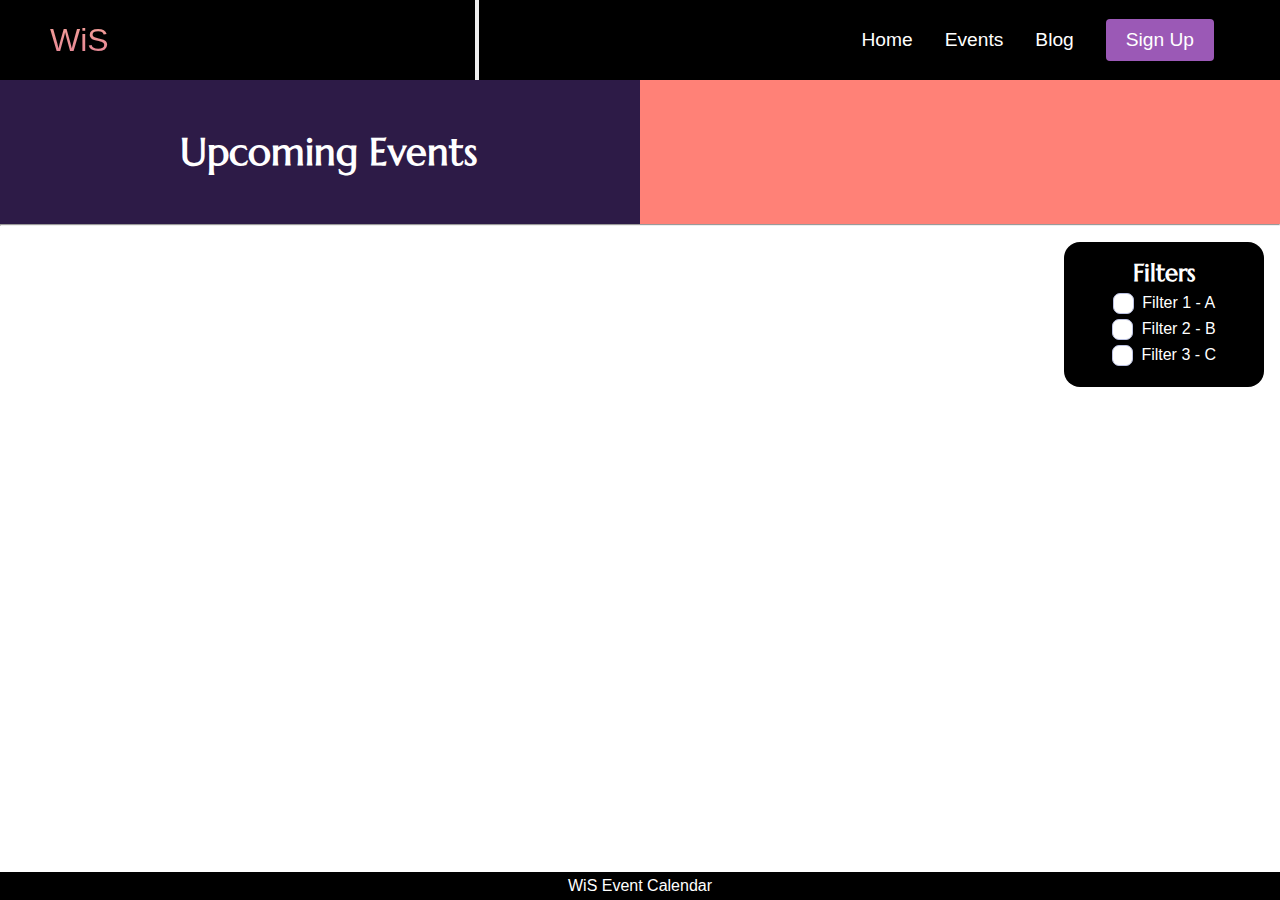
<file: events.html>
<!DOCTYPE html>
<!-- set language to English -->
<html lang = "en_US">
    <head>
        <!-- UTF-8 common set that supports most characters and symbols -->
        <meta charset="UTF-8">
        <!-- page will scale to device size -->
        <!-- "veiwport" is the visible area of a web page-->
        <meta name="viewport" content="width=device-width, initial-scale=1.0">

        <title>Events Page</title>
        <link href="https://fonts.googleapis.com/css2?family=Marcellus&display=swap" rel="stylesheet">
        <link href="https://fonts.googleapis.com/css2?family=Satisfy&display=swap" rel="stylesheet">

        <link rel="stylesheet" href="styles.css">

    </head>

    <!-- below is visible content-->
    <body>
        <header>
            <!--nav auto sets role to navigation, 
            aria-label="Main navigation" adds text label for screen reader-->
            <nav class="navbar" aria-label="Main navigation">
                <!--Container for navigation elements-->
                <div class="navbar__container">

                    <!--logo links to homepage-->
                    <a href="index.html" id="navbar__logo">WiS</a>

                    <!--mobile menu toggle button-->
                    <!--previously div, now button to ensure interactiveness-->
                    <button class="navbar__toggle" id="mobile-menu"  aria-controls="navbar__menu" aria-expanded="false" aria-label="Toggle navigation">
                        <span class="bar bar1"></span>
                        <span class="bar bar2"></span>
                        <span class="bar bar3"></span>
                        <div class="flower-center"></div>
                        <!--visual elems for the hamburger menu and decorative center-->
                    </button>

                    <!--ul = unordered list, used as numbering/lettering not required-->
                    <ul class="navbar__menu">
                        <!--tabindex="0" make link keyboard accesible w/ tab-->

                        <!--navigation link to homepage-->
                        <li class="navbar__item">
                            <a href="index.html" class="navbar__links" tabindex="0">Home</a>
                        </li>
                        <!--navigation link to events page-->
                        <li class="navbar__item">
                            <a href="events.html" class="navbar__links" tabindex="0">Events</a> <!--Fixed link-->
                        </li>
                        <!--navigation link to blog-->
                        <li class="navbar__item">
                            <a href="/" class="navbar__links" tabindex="0">Blog</a>
                        </li>
                        <!--navigation link to sign up page-->
                        <li class="navbar__btn">
                            <a href="/"class="button" tabindex="0">Sign Up</a>
                        </li>

                    </ul>

                </div>
            </nav>
        </header>
        
        <main>
            <!--container for upcoming events-->
            <div class = "upcoming-container">
                <!--heading will appear on the left-->
                <div class = "left-head">
                    <h1>Upcoming Events</h1>
                </div>
                <!--list of events on the right-->
                <div class = "right-head">
                    <ul class = "right-thing" role="list">
                        <!--each list element is an event-->
                        <!-- <li role="listitem">
                            <div class = "event-sub" tabindex="0" role="button">
                                <span class="event-title">Women in Statistics Meeting</span>
                                <span class="event-data">Date: XX/XX</span>
                                <span class="event-location">Location: Illini Union</span>
                            </div>
                        </li>
                        <li role="listitem">
                            <div class = "event-sub" tabindex="0" role="button">
                                <span class="event-title">Women in Statistics Meeting</span>
                                <span class="event-data">Date: XX/XX</span>
                                <span class="event-location">Location: Illini Union</span>
                            </div>
                        </li>
                        <li role="listitem" >
                            <div class = "event-sub" tabindex="0" role="button">
                                <span class="event-title">Women in Statistics Meeting</span>
                                <span class="event-data">Date: XX/XX</span>
                                <span class="event-location">Location: Illini Union</span>
                            </div>
                        </li> -->
                        <!--removed in order to be dynamically filled in-->
                    </ul>
                </div>
            </div>

            <!--ceating a break into new section-->
            <hr></hr>

            <!--container for calendar-->
            <div class = "calendar">
                <div id = "output">
                </div>

                <section id="filters" aria-label="Filter events">
                    <div class = "calendar-filters">
                        <h2>Filters</h2>
                        <!--checkboxes for filters-->
                        <div class="checkbox-wrapper-13">
                            <input id="filter-a" type="checkbox">
                            <label for="filter-a">Filter 1 - A</label>
                        </div>
                        <div class="checkbox-wrapper-13">
                            <input id="filter-b" type="checkbox">
                            <label for="filter-b">Filter 2 - B</label>
                        </div>
                        <div class="checkbox-wrapper-13">
                            <input id="filter-c" type="checkbox">
                            <label for="filter-c">Filter 3 - C</label>
                        </div>
                    </div>
                </section>
            </div>
        </main>

        <footer class="site-footer">
            <p>WiS Event Calendar</p>
        </footer>

        <!-- Modal overlay -->
        <!--role tells tech implemented that its a modal dialog-->
        <!--aria-modal tells screen readers the content is inactive-->
        <!--labelledby linke the modal tp heading-->
        <!--hidden which switch upon interaction-->
        <div id="modal-overlay" role="dialog" aria-modal="true" aria-labelledby="modal-title" aria-hidden="true">
            <div id="event-modal">
                <h2 id="modal-title" class="event-title">Event Details</h2>
                <p class="event-data">Date: </p>
                <p class="event-location">Location: </p>
                <button id="close-btn">Close</button>
            </div>
        </div>

        <!--links to js file-->
        <script src="app.js"></script>
    </body>
</html>
</file>
<file: styles.css>
* {
    box-sizing: border-box;
    margin: 0;
    padding: 0;
    font-family: 'Roboto Condensed', sans-serif;
}
.satisfy {
    font-family: 'Satisfy', cursive;
}

a:focus,
button:focus,
input:focus {
  outline: 2px solid #005fcc;
  outline-offset: 2px;
}

/* Apply Marcellus font to event text */
.event-title,
.event-data,
.event-location {
    font-family: 'Marcellus', serif;
}


h1, h2, h3 {
    font-family: 'Marcellus', serif;
}

body {
    display: flex;
    flex-direction: column;
    min-height: 100vh; /* full viewport height */
}

.site-footer {
    margin-top: auto;  /* pushes footer to bottom */
    background-color: black;
    color: #fff;
    text-align: center;
    padding: 0.3rem;
}

#modal-overlay {
    z-index: 2000; /* ensure overlay is above navbar/footer */
}

#event-modal {
    background: white;
    padding: 20px;
    border-radius: 8px;
    width: 300px;
    outline: none;
    color: black; /* force text to be visible */
    box-shadow: 0 4px 12px rgba(0, 0, 0, 0.25);
}

#event-modal h2,
#event-modal p {
    color: black; /* make sure text is readable */
    line-height: 1.5;
    margin-bottom: 1rem;
}



.navbar {
    background: #000000;
    height: 80px;
    display: flex;
    justify-content: center;
    align-items: center;
    font-size: 1.2rem;
    position: sticky;
    top: 0;
    z-index: 999;
}

.navbar__container {
    display: flex;
    justify-content: space-between;
    height: 80px;
    z-index: 1;
    width: 100%;
    max-width: 1300px;
    margin: 0 auto;
    padding: 0 50px;
}

#navbar__logo {
    background-color: #d87393;
    background-image: linear-gradient(to top, #d87393 0%, #ffb199 100%);
    background-size: 100%;
    -webkit-background-clip: text;
    -moz-background-clip: text;
    -webkit-text-fill-color: transparent;
    -moz-text-fill-color: transparent;
    display: flex;
    align-items: center;
    cursor: pointer;
    text-decoration: none;
    font-size: 2rem;
}

.fa-gem {
    margin-right: 0.5rem;
}

.navbar__menu {
    display: flex;
    align-items: center;
    list-style: none;
    text-align: center;
}

.navbar__item {
    height: 80px;
}

.navbar__links {
    color: #fff;
    display: flex;
    align-items: center;
    justify-content: center;
    text-decoration: none;
    padding: 0 1rem;
    height: 100%;
}

.navbar__btn {
    display: flex;
    justify-content: center;
    align-items: center;
    padding: 0 1rem;
    width: 100%;
}

.button {
    display: flex;
    justify-content: center;
    align-items: center;
    text-decoration: none;
    padding: 10px 20px;
    height: 100%;
    width: 100%;
    border: none;
    outline: none;
    border-radius: 4px;
    background: #9b59b6;
    color: #fff;
}

.button:hover {
    background: #e8d1f5;
    transition: all 0.3s ease;
    color: #2d1b47
}

.navbar__links:hover {
    color: #f4b860;
    transition: all 0.3s ease;
}

@media screen and (max-width: 960px) {
    .navbar__container {
        display: flex;
        justify-content: space-between;
        height: 80px;
        z-index: 1;
        width: 100%;
        max-width: 1300px;
        padding: 0;
    }

    .navbar__menu {
        display: grid;
        grid-template-columns: auto;
        margin: 0;
        width: 100%;
        position: absolute;
        top: -1000px;
        opacity: 0;
        transition: all 0.5s ease;
        height: 50vh;
        z-index: -1;
        background: #000000;
    }
    .navbar__menu.active {
        background: #000000;
        top: 100%;
        opacity: 1;
        transition: all 0.5s ease;
        z-index: 99;
        height: 50vh;
        font-size: 1.6rem;
    }

    #navbar__logo {
        padding-left: 25px;
    }

    .navbar__toggle .bar {
        width: 25px;
        height: 3px;
        margin: 5px auto;
        transition: all 0.3s ease-in-out;
        background: #fff;
    }

    .navbar__item {
        width: 100%;
    }

    .navbar__links {
        text-align: center;
        padding: 2rem;
        width: 100%;
        display: table;
    }

    #mobile-menu {
        background: none;
        border: none;

        position: absolute;
        top: 20%;
        right: 5%;
        width: 40px;
        height: 40px;
        cursor: pointer;
        display: flex;
        justify-content: center;
        align-items:center;
        z-index: 1000;
    }

    .bar {
        position: absolute;
        width: 30px;
        height: 6px;
        background-color: #ff69b4;
        border-radius: 50px;
        transition: all 0.5s ease-in-out;
        transform-origin: center center;
    }

    .bar1 {
        top: 8px; 
    }
    .bar2 { 
        top: 17px; 
    }
    .bar3 { 
        top: 26px; 
    }

    .flower-center {
        position: absolute;
        top: 18px;
        width: 10px;
        height: 10px;
        background-color: #ffd700;
        border-radius: 50%;
        opacity: 0;
        transition: opacity 0.5s ease-in-out;
    }

    #mobile-menu.open .bar1 {
        transform: rotate(-60deg) translate(-7px, 5px);
        background-color: #ffb6c1;
    }

    #mobile-menu.open .bar2 {
        background-color: #ffb6c1;
    }

    #mobile-menu.open .bar3 {
        transform: rotate(60deg) translate(-8.1px, -4.5px);
        background-color: #ffb6c1;
    }

    #mobile-menu.open .flower-center {
        opacity: 1;
    }
 
    /*
    #mobile-menu {
        position: absolute;
        top: 20%;
        right: 5%;
        transform: translate(5%, 20%);
    }

    .navbar__btn {
        padding-bottom: 2rem;
    }

    .button {
        display: flex;
        justify-content: center;
        align-items: center;
        width: 80%;
        height: 80px;
        margin: 0;
    }

    .navbar__toggle .bar {
        display: block;
        cursor: pointer;
    }

    #mobile-menu.is-active .bar:nth-child(2) {
        opacity: 0;
    }

    #mobile-menu.is-active .bar:nth-child(1) {
        transform: translate(8px) rotate(45deg);
    }

    #mobile-menu.is-active .bar:nth-child(3) {
        transform: translate(-8px) rotate(-45deg);
    }
    */
}

/* Hero Section CSS */
.main {
    background-color: #000000;
}

.main_container {
    display: grid;
    grid-template-columns: 1fr 1fr;
    align-items: center;
    justify-self: center;
    margin: 0 auto;
    height: 90vh;
    background-color: #000000;
    z-index: 1;
    width: 100%;
    max-width: 1300px;
    padding: 0 50px;
}

.main__content h1 {
    font-size: 4rem;
    background-color: #ff8177;
    background-image: linear-gradient(to top, #d8a7b1 0%, #d87393 100%);
    background-size: 100%;
    -webkit-background-clip: text;
    -moz-background-clip: text;
    -webkit-text-fill-color: transparent;
    -moz-text-fill-color: transparent;
}

.main__content h2 {
    font-size: 4rem;
    background-color: #ff8177;
    background-image: linear-gradient(to top, #e6a441 0%, #d87393 100%);
    background-size: 100%;
    -webkit-background-clip: text;
    -moz-background-clip: text;
    -webkit-text-fill-color: transparent;
    -moz-text-fill-color: transparent;
}

.main__content p {
    margin-top: 1rem;
    font-size: 2rem;
    font-weight: 700;
    color: #fff;
}

.main__btn {
    font-size: 1rem;
    background-image: linear-gradient(135deg, #d8a7b1 0%, #d87393 100%);
    padding: 14px 32px;
    border: none;
    border-radius: 4px;
    color: #2e1f24;
    margin-top: 2rem;
    cursor: pointer;
    position: relative;
    transition: all 0.35s;
    outline: none;
}

.main__btn a {
    position: relative;
    z-index: 2;
    color: #fff;
    text-decoration: none;
}

.main__btn:after {
    position: absolute;
    content: '';
    top: 0;
    left: 0;
    width: 0;
    height: 100%;
    background: linear-gradient(135deg, #f4b860, #e49b24);
    transition: all 0.35s;
    border-radius: 4px;
}

.main__btn:hover {
    color: #fff;
}

.main__btn:hover:after {
    width: 100%;
}

.main__img--containter {
    text-align: center;
}

/*
#main__img {
    height: 80%;
    width: 80%;
}
*/

#main_video {
    width: 100%;
    height: 100%;
    display: block;
    object-fit: cover;
}

/* Mobile responsive */
@media screen and (max-width: 768px) {
    .main__container {
        display: grid;
        grid-template-columns: auto;
        align-items: center;
        justify-self: center;
        width: 100%;
        margin: 0 auto;
        height: 90vh;
    }

    .main__content {
        text-align: center;
        margin-bottom: 4rem;
    }

    .main__content h1 {
        font-size: 2.5rem;
        margin-top: 2rem;
    }

    .main__content h2 {
        font-size: 3rem;
    }

    .main__content p {
        margin-top: 1rem;
        font-size: 1.5rem;
    }
}

@media screen and (max-width: 480px) {
    .main__content h1 {
        font-size: 2rem;
        margin-top: 3rem;
    }

    .main__content h2 {
        font-size: 2rem;
    }

    .main__content p {
        margin-top: 2rem;
        font-size: 1.5rem;
    }

    .main__btn {
        padding: 12px 36px;
        margin: 2.5rem 0;
    }
}

/* Info Section CSS */
.info {
    background: #000000;
    display: flex;
    flex-direction: column;
    align-item: center;
    height: 100vh;
}

.info h1 {
    background-color: #f7a96e;
    background-image: linear-gradient(to right,
     #ff8177, 0%,
     #ff867a, 0%,
     #edb24b, 21%,
     #efb34b, 52%,
     #e59941, 78%,
     #ca8b0e, 100%
    );
    background-size: 100%;
    margin-bottom: 5rem;
    font-size: 2.5rem;
    -webkit-background-clip: text;
    -moz-background-clip: text;
    -webkit-text-fill-color: transparent;
    -moz-text-fill-color: transparent;
}

.info__container {
    display: flex;
    justify-content: center;
    flex-wrap: wrap;
}

.upcoming-container {
    display: flex;
    
}

.left-head {
    background-color: #2d1b47;
    width:50%;
    padding-top: 3rem ;
    padding-bottom: 3rem;
    padding-left:1rem;
    text-align: center;
    font-size: larger;
    color: white
}

.right-head {
    background-color: #ff8177 ;
    width:50%;
    /*padding: 1rem;*/
    list-style-type: none;
}

.right-thing {
    list-style-type: none;
}

.event-sub {
    display: flex;
    gap: 1rem;
    align-items: center;   /* vertical centering */
    padding: 0.5rem 1rem;       /* horizontal padding only */
    border-bottom: 1px solid #000;
    height: 4rem;          /* keep fixed height if you like */
    background-color:#9b59b6;
    color: white;
    transition: background-color 0.25s ease, color 0.25s ease;
}

.event-sub:hover {
    background-color: #e8d1f5; /* hover effect */
    color: #2d1b47;
}

.event-sub:focus {
   outline: 2px solid #005fcc; /* outline effect */
   outline-offset: 2px;
   cursor: pointer;
}

.event-title {
    font-family: 'Marcellus', serif;
    font-size: 16px;
    font-weight: bold;
}

.event-data, .event-location {
    margin-top: 4px;
    font-size: 14px;
}

/* modal background overlay */
#modal-overlay {
    position: fixed;
    top: 0;
    left: 0;
    width: 100%;
    height: 100%;
    background: rgba(0,0,0,0.5); /* transparent background */
    display: none;
    justify-content: center;
    align-items: center;
}

#event-modal {
    background: white;
    padding: 25px;
    border-radius: 8px;
    width: 400px;
    outline: none;
}

#close-btn {
    margin-top: 12px;
    padding: 8px;
    background-color: #333;
    color: white;
    border: none;
    width: 100%;
    cursor: pointer;
    border-radius: 4px;
    font-size: 16px;
    transition: 0.2s;
}


.calendar-image {
  flex: 2 1 0;
  width: 100%;
}

.calendar img {
    /*width:80%;
    height: 80%;
    position:relative;*/
    width: 100%;
    height: auto;
    display: block;
    /*flex: none;*/
}

.calendar {
    display: flex;
    flex-wrap: wrap; /*filters will stay on right side*/
    gap: 2rem;
    justify-content: space-between;
    align-items: flex-start;
    padding: 1rem;
}

.calendar-filters {
    flex: 1;
    min-width: 200px;
    max-width: 400px;

    background-color: black;
    color:white;
    /*position:relative;
    margin-left: -100px;
    margin-right: 1rem;
    margin-top: 100px;*/
    padding: 1rem;
   /*width:80%;
    height:10rem;*/
    border-radius: 1rem;
    text-align: center;
    padding-top:1rem;

    box-sizing: border-box;
}

.calendar-filters h2 {
    padding-bottom: 5px;
}

@supports (-webkit-appearance: none) or (-moz-appearance: none) {
    .checkbox-wrapper-13 input[type=checkbox] {
      --active: #275EFE;
      --active-inner: #fff;
      --focus: 2px rgba(39, 94, 254, .3);
      --border: #BBC1E1;
      --border-hover: #275EFE;
      --background: #fff;
      --disabled: #F6F8FF;
      --disabled-inner: #E1E6F9;
      -webkit-appearance: none;
      -moz-appearance: none;
      height: 21px;
      outline: none;
      display: inline-block;
      vertical-align: top;
      position: relative;
      margin: 0;
      cursor: pointer;
      border: 1px solid var(--bc, var(--border));
      background: var(--b, var(--background));
      transition: background 0.3s, border-color 0.3s, box-shadow 0.2s;
      margin-bottom: 5px;
    }
    .checkbox-wrapper-13 input[type=checkbox]:after {
      content: "";
      display: block;
      left: 0;
      top: 0;
      position: absolute;
      transition: transform var(--d-t, 0.3s) var(--d-t-e, ease), opacity var(--d-o, 0.2s);
    }
    .checkbox-wrapper-13 input[type=checkbox]:checked {
      --b: var(--active);
      --bc: var(--active);
      --d-o: .3s;
      --d-t: .6s;
      --d-t-e: cubic-bezier(.2, .85, .32, 1.2);
    }
    .checkbox-wrapper-13 input[type=checkbox]:disabled {
      --b: var(--disabled);
      cursor: not-allowed;
      opacity: 0.9;
    }
    .checkbox-wrapper-13 input[type=checkbox]:disabled:checked {
      --b: var(--disabled-inner);
      --bc: var(--border);
    }
    .checkbox-wrapper-13 input[type=checkbox]:disabled + label {
      cursor: not-allowed;
    }
    .checkbox-wrapper-13 input[type=checkbox]:hover:not(:checked):not(:disabled) {
      --bc: var(--border-hover);
    }
    .checkbox-wrapper-13 input[type=checkbox]:focus {
      box-shadow: 0 0 0 var(--focus);
    }
    .checkbox-wrapper-13 input[type=checkbox]:not(.switch) {
      width: 21px;
    }
    .checkbox-wrapper-13 input[type=checkbox]:not(.switch):after {
      opacity: var(--o, 0);
    }
    .checkbox-wrapper-13 input[type=checkbox]:not(.switch):checked {
      --o: 1;
    }
    .checkbox-wrapper-13 input[type=checkbox] + label {
      display: inline-block;
      vertical-align: middle;
      cursor: pointer;
      margin-left: 4px;
    }

    .checkbox-wrapper-13 input[type=checkbox]:not(.switch) {
      border-radius: 7px;
    }
    .checkbox-wrapper-13 input[type=checkbox]:not(.switch):after {
      width: 5px;
      height: 9px;
      border: 2px solid var(--active-inner);
      border-top: 0;
      border-left: 0;
      left: 7px;
      top: 4px;
      transform: rotate(var(--r, 20deg));
    }
    .checkbox-wrapper-13 input[type=checkbox]:not(.switch):checked {
      --r: 43deg;
    }
  }

  .checkbox-wrapper-13 * {
    box-sizing: inherit;
  }
  .checkbox-wrapper-13 *:before,
  .checkbox-wrapper-13 *:after {
    box-sizing: inherit;
  }

.cards {
    width:45vw;
    height:8rem;
    border: 2px solid #000000;
    margin: 1rem 0.5rem 0 0.5rem;
    padding-left: 1rem;
    padding-top: 1rem;
    border-radius: 5%;
}
</file>
